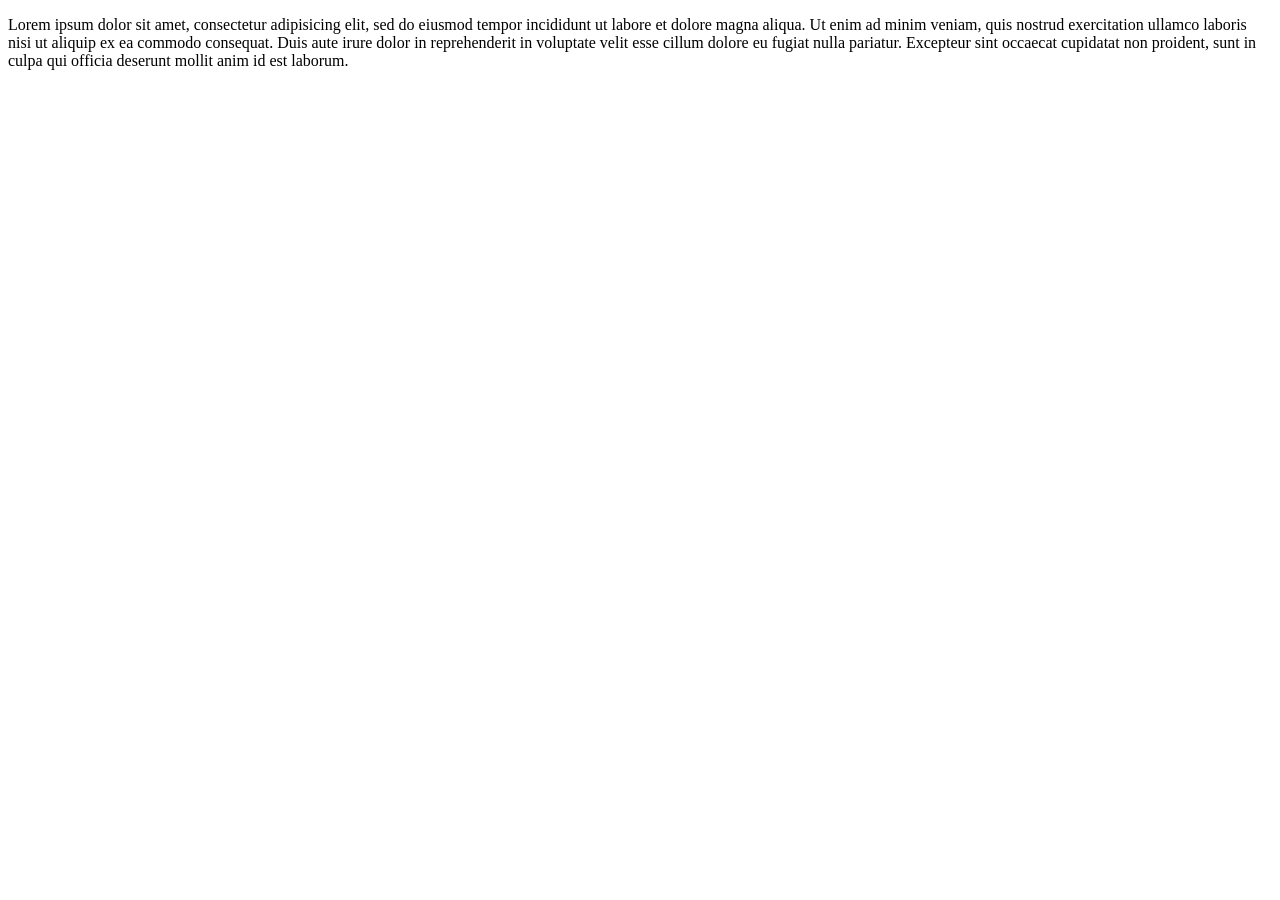
<file: node_modules/gzippo/test/fixtures/index_test/index.html>
<!doctype html>
<html>
    <head><title>Index Test</title></head>
    <body>
        <p>
        Lorem ipsum dolor sit amet, consectetur adipisicing elit, sed do eiusmod
        tempor incididunt ut labore et dolore magna aliqua. Ut enim ad minim veniam,
        quis nostrud exercitation ullamco laboris nisi ut aliquip ex ea commodo
        consequat. Duis aute irure dolor in reprehenderit in voluptate velit esse
        cillum dolore eu fugiat nulla pariatur. Excepteur sint occaecat cupidatat non
        proident, sunt in culpa qui officia deserunt mollit anim id est laborum.
        </p>
    </body>
</html>
</file>
